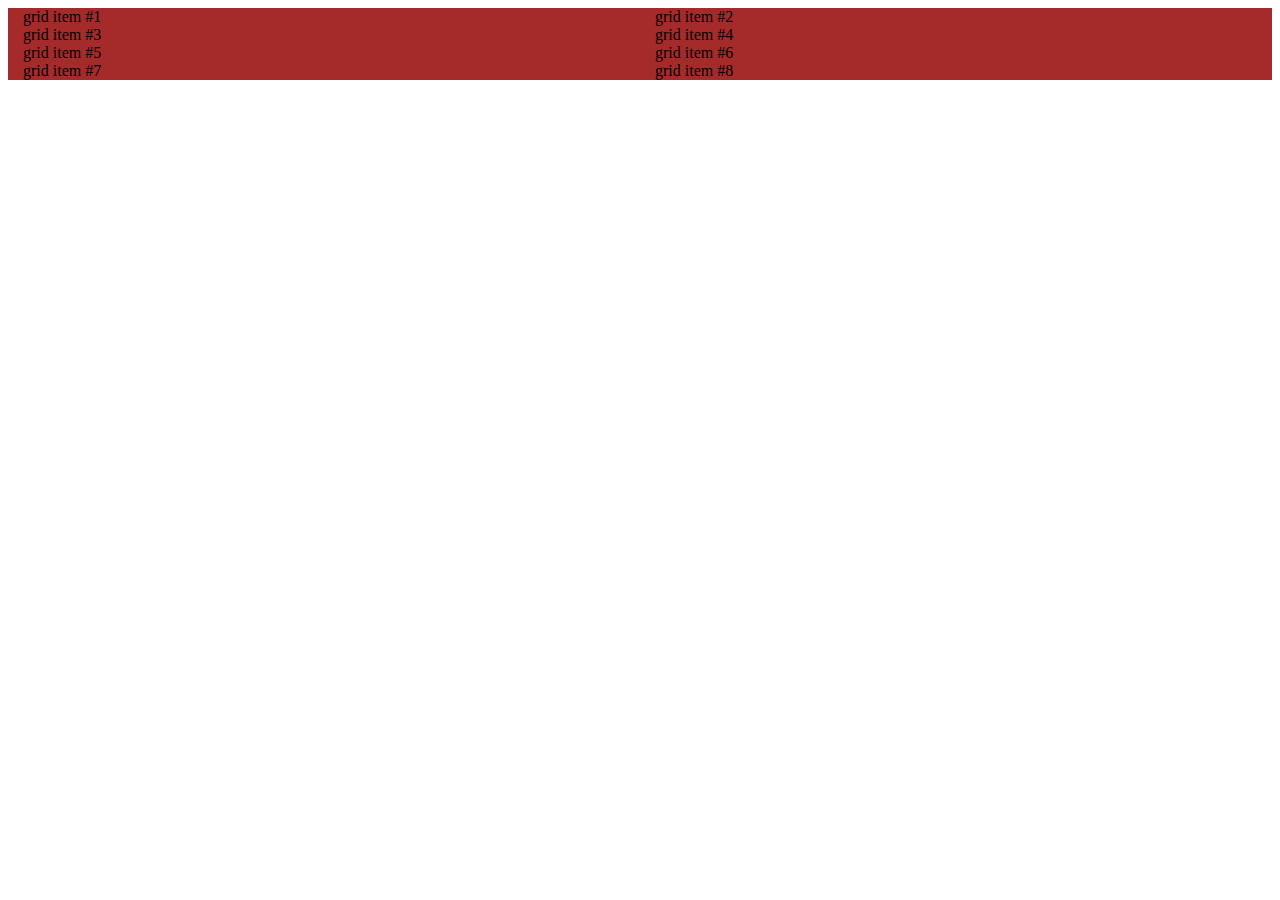
<file: index.html>
<!DOCTYPE html>
<html lang="en">
<head>
    <meta charset="UTF-8">
    <title>Title</title>
</head>
<body>
<style>
    @charset "UTF-8";
    .item {
        padding-left: 15px;
        padding-right: 15px;
    }
    .my-grid {
        margin:0 auto;
        background-color: blue;
        display: flex;
        flex-wrap: wrap;
    }

    .item {
        flex-grow: 1;
        flex-shrink: 0.5;
        flex-basis: calc(50% - 30px);
    }
    @media (min-width: 1200px) {
        .my-grid  { background: brown; }
    }
    @media (min-width: 992px) and (max-width: 1199px) {
        .my-grid  { background: orange; }
    }
    @media (min-width: 768px) and (max-width: 991px) {
        .my-grid  { background: red; }
    }
    @media screen and (max-width: 767px) {
        .my-grid  { background: green; }
    }
</style>

<div class="my-grid">
    <div class="item">grid item #1</div>
    <div class="item">grid item #2</div>
    <div class="item">grid item #3</div>
    <div class="item">grid item #4</div>
    <div class="item">grid item #5</div>
    <div class="item">grid item #6</div>
    <div class="item">grid item #7</div>
    <div class="item">grid item #8</div>
</div>

</body>
</html>
</file>
